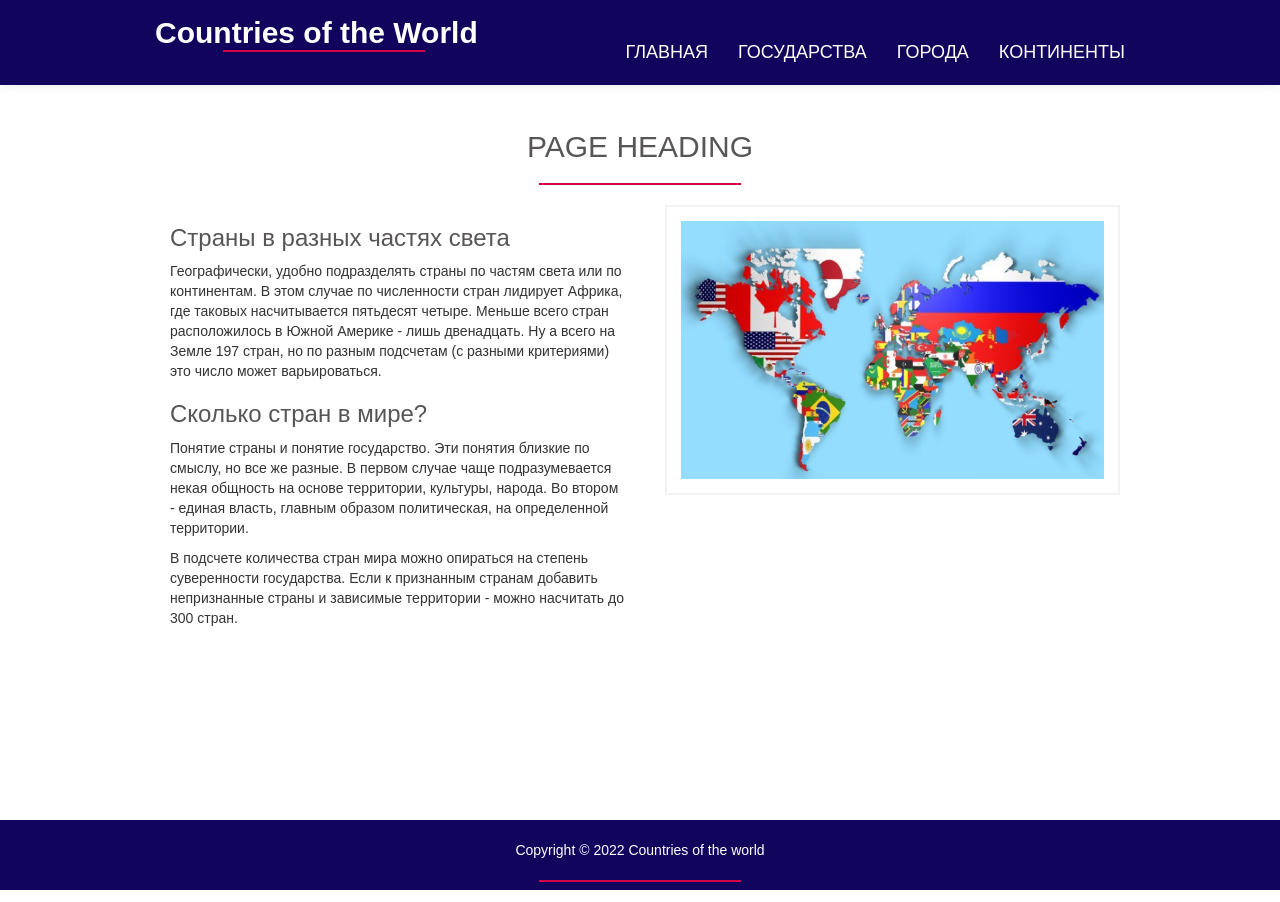
<file: Tema7/ProjectWorld/HTML_world/index.html>
<!DOCTYPE html>
<html lang="en">
<head>
	<meta charset="utf-8">
	<title>Сountries of the world</title>
	<!-- bootstrap -->	
	<link rel="stylesheet" href="public/css/bootstrap.min.css">	
	<!-- custom -->	
	<link href="public/css/templatemo-style.css" rel="stylesheet">	
	<link href="public/css/style.css" rel="stylesheet">
	
</head>
<body>
<div id="container">
	<div id="header">
		<!-- start navigation -->
		<div class="navbar navbar-default navbar-fixed-top" role="navigation">
			<div class="container">
				<div class="navbar-header">				
					<a href="./" class="navbar-brand"><strong>Сountries of the World</strong></a>
					<br><hr>
				</div>			
				<!--    меню              -->
				<div class="collapse navbar-collapse">
					<ul class="nav navbar-nav navbar-right tnav">
						<li><a href="index.html">Главная</a></li>
						<li><a href="states.html">Государства</a></li>
						<li><a href="cities">Города</a></li>
						<li><a href="continent.html">Континенты</a></li>	
					</ul>
				</div>
				<!--    end меню              -->
			</div>
		</div>
		<!-- end navigation -->
	</div>
	<div id="body">
		<!-- start content -->
		<section  class="templatemo-section ">
			<div class="container">
				<div class="row">
					<div class="col-md-12">
						<h2 class="text-uppercase text-center">Page Heading</h2>
						<hr>
						
<!-- page content -->				
<div class="col-md-6">
	<h3>Страны в разных частях света</h3>
	<p>Географически, удобно подразделять страны по частям света или по континентам. В этом случае по численности стран лидирует Африка, где таковых насчитывается пятьдесят четыре. Меньше всего стран расположилось в Южной Америке - лишь двенадцать. Ну а всего на Земле 197 стран, но по разным подсчетам (с разными критериями) это число может варьироваться.</p>

	<h3>Сколько стран в мире?</h3>
	<p>Понятие страны и понятие государство. Эти понятия близкие по смыслу, но все же разные. В первом случае чаще подразумевается некая общность на основе территории, культуры, народа. Во втором - единая власть, главным образом политическая, на определенной территории. </p>
	<p>В подсчете количества стран мира можно опираться на степень суверенности государства. Если к признанным странам добавить непризнанные страны и зависимые территории - можно насчитать до 300 стран.</p>
</div>
<div class="col-md-6">
	<img src="images/start.png" class="img-responsive img-bordered img-about" >
</div>		
<!-- end page content -->	
				
					</div>	  
				</div>
			</div>
		</section>
		<!-- end content -->
	</div>
	<!-- start footer -->
	<footer>
		<div class="container">
			<div class="row">
				<div class="col-md-12">
					<p>Copyright &copy; 2022 Сountries of the world</p>
					<hr>
					
				</div>
			</div>
		</div>
	</footer>
	<!-- end footer -->
</div>

</body>
</html>
</file>
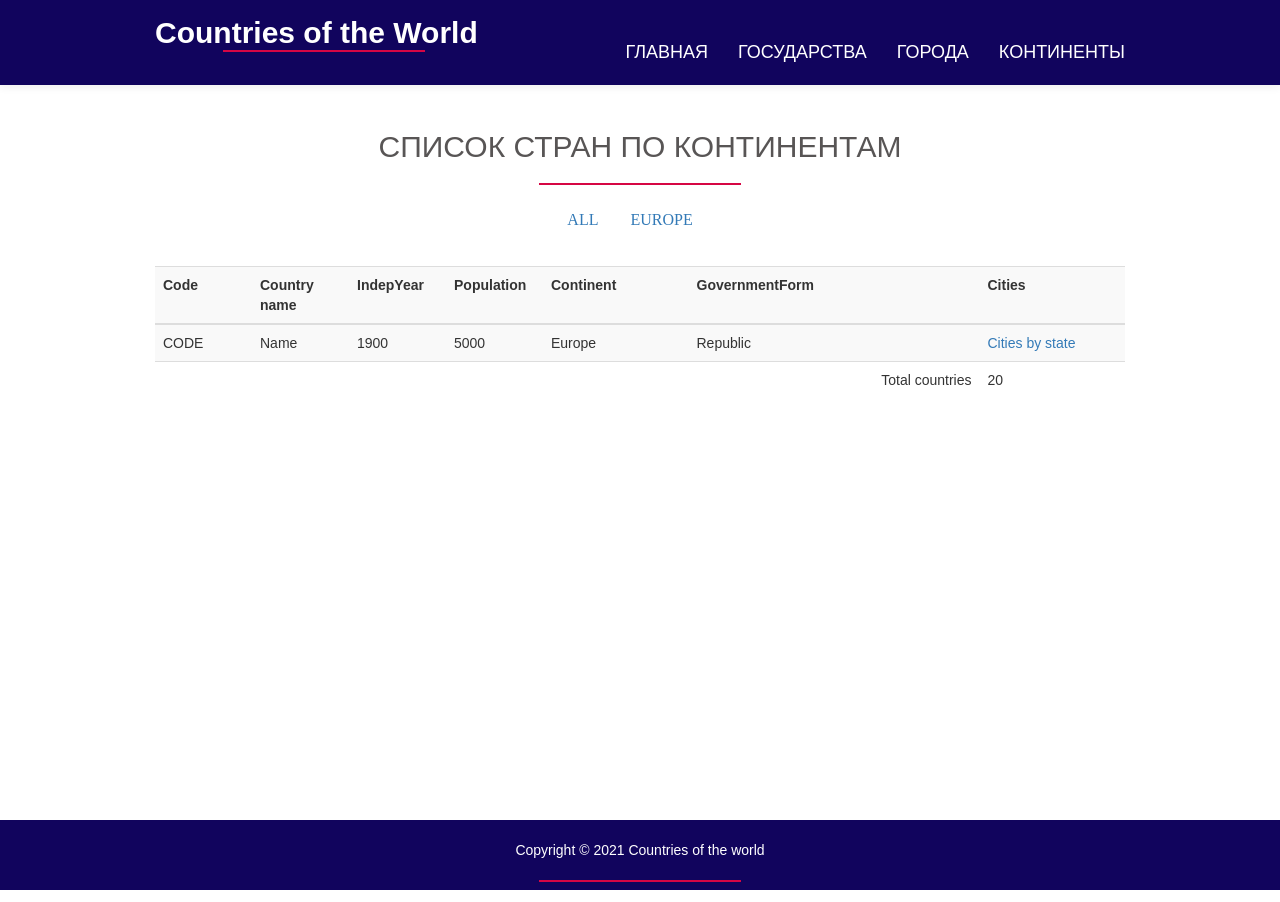
<file: Tema7/ProjectWorld/HTML_world/continent.html>
<!DOCTYPE html>
<html lang="en">

<head>
	<meta charset="utf-8">
	<title>Сountries of the world</title>
	<!-- bootstrap -->
	<link rel="stylesheet" href="public/css/bootstrap.min.css">
	<!-- custom -->
	<link href="public/css/templatemo-style.css" rel="stylesheet">
	<link href="public/css/style.css" rel="stylesheet">

</head>

<body>
	<div id="container">
		<div id="header">
			<!-- start navigation -->
			<div class="navbar navbar-default navbar-fixed-top" role="navigation">
				<div class="container">
					<div class="navbar-header">
						<a href="./" class="navbar-brand"><strong>Сountries of the World</strong></a>
						<br>
						<hr>
					</div>
					<!--    меню              -->
					<div class="collapse navbar-collapse">
						<ul class="nav navbar-nav navbar-right tnav">
							<li><a href="index.html">Главная</a></li>
							<li><a href="states.html">Государства</a></li>
							<li><a href="cities">Города</a></li>
							<li><a href="continent.html">Континенты</a></li>
						</ul>
					</div>
					<!--    end меню              -->
				</div>
			</div>
			<!-- end navigation -->
		</div>
		<div id="body">
			<!-- start content -->
			<section class="templatemo-section ">
				<div class="container">
					<div class="row">
						<div class="col-md-12">
							<h2 class="text-uppercase text-center">Список стран по континентам </h2>
							<hr>

							<!-- page content -->

							<div class="col-md-12">
								<div class="menyline">
									<ul class="menyul">

										<li class="meny"><a href="">All</a></li>

										<li class="meny">
											<a href="">Europe</a>
										</li>

									</ul>

								</div>
							</div>
							<table class="table table-striped">
								<tr>
									<th style="width:10%">Code</th>
									<th style="width:10%">Country name</th>
									<th style="width:10%">IndepYear</th>
									<th style="width:10%">Population</th>
									<th style="width:15%">Continent</th>
									<th style="width:30%">GovernmentForm</th>
									<th style="width:15%">Cities</th>
								</tr>
								<tbody>
									<tr>
										<td>CODE</td>
										<td>Name</td>
										<td>1900</td>
										<td>5000</td>
										<td>Europe</td>
										<td>Republic</td>
										<td><a href="">Cities by state</a></td>
									</tr>
									<tr>
										<td colspan=6 style="text-align:right">Total countries</td>
										<td>20</td>
									</tr>

								</tbody>
							</table>
							<!-- end page content -->

						</div>
					</div>
				</div>
			</section>
			<!-- end content -->
		</div>
		<!-- start footer -->
		<footer>
			<div class="container">
				<div class="row">
					<div class="col-md-12">
						<p>Copyright &copy; 2021 Сountries of the world</p>
						<hr>

					</div>
				</div>
			</div>
		</footer>
		<!-- end footer -->
	</div>

</body>

</html>
</file>
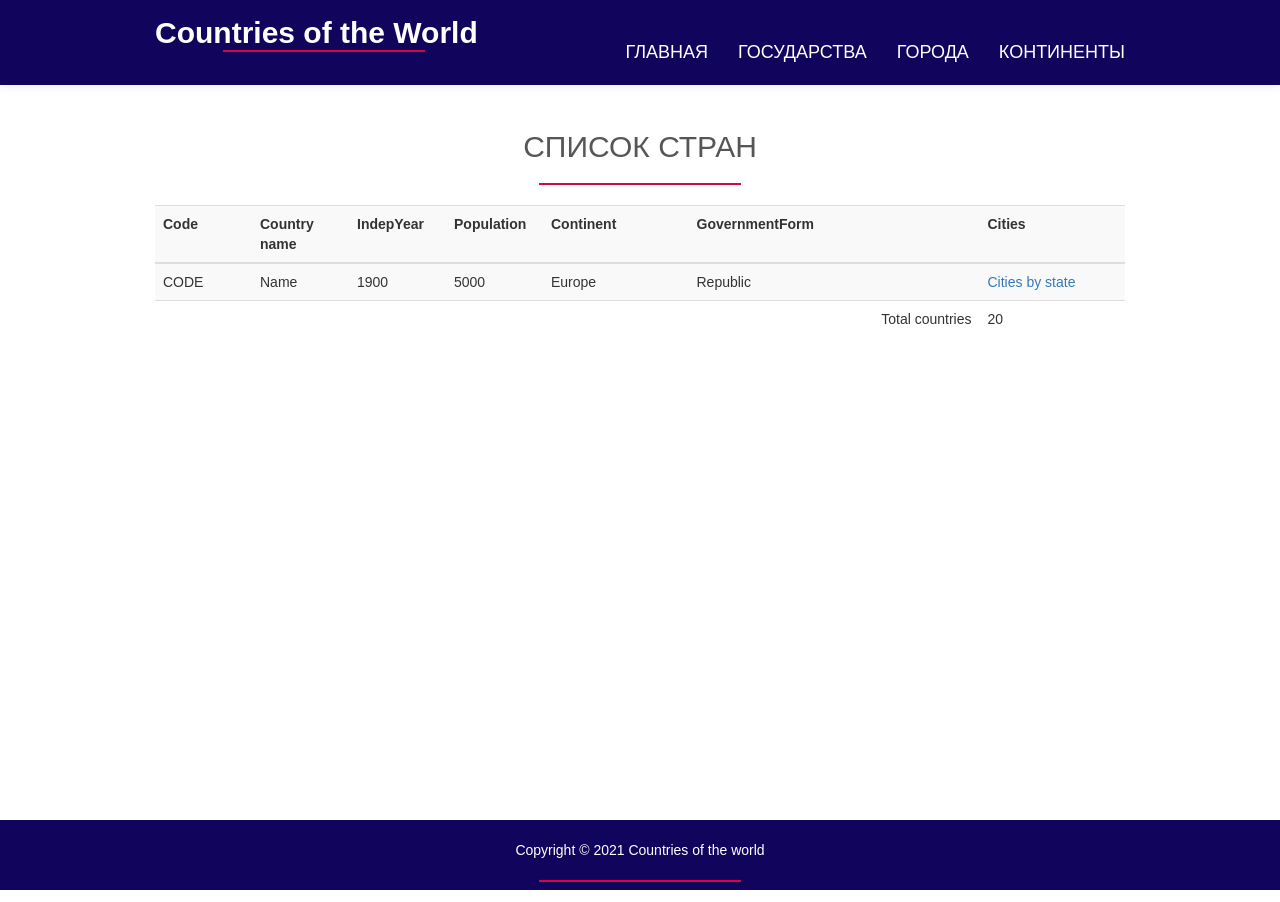
<file: Tema7/ProjectWorld/HTML_world/states.html>
<!DOCTYPE html>
<html lang="en">
<head>
	<meta charset="utf-8">
	<title>Сountries of the world</title>
	<!-- bootstrap -->	
	<link rel="stylesheet" href="public/css/bootstrap.min.css">	
	<!-- custom -->	
	<link href="public/css/templatemo-style.css" rel="stylesheet">	
	<link href="public/css/style.css" rel="stylesheet">
	
</head>
<body>
<div id="container">
	<div id="header">
		<!-- start navigation -->
		<div class="navbar navbar-default navbar-fixed-top" role="navigation">
			<div class="container">
				<div class="navbar-header">				
					<a href="./" class="navbar-brand"><strong>Сountries of the World</strong></a>
					<br><hr>
				</div>			
				<!--    меню              -->
				<div class="collapse navbar-collapse">
					<ul class="nav navbar-nav navbar-right tnav">
						<li><a href="index.html">Главная</a></li>
						<li><a href="states.html">Государства</a></li>
						<li><a href="cities">Города</a></li>
						<li><a href="continent.html">Континенты</a></li>
					</ul>
				</div>
				<!--    end меню              -->
			</div>
		</div>
		<!-- end navigation -->
	</div>
	<div id="body">
		<!-- start content -->
		<section  class="templatemo-section ">
			<div class="container">
				<div class="row">
					<div class="col-md-12">
						<h2 class="text-uppercase text-center">Список стран</h2>
						<hr>
						
<!-- page content -->				
<table class="table table-striped">
		<tr>
			<th style="width:10%">Code</th>
			<th style="width:10%">Country name</th>
			<th style="width:10%">IndepYear</th>
			<th style="width:10%">Population</th>	
			<th style="width:15%">Continent</th>
			<th style="width:30%">GovernmentForm</th>	
			<th style="width:15%">Cities</th>
		</tr>
		<tbody>
		<tr>	
			<td>CODE</td>
			<td>Name</td>
			<td>1900</td>
			<td>5000</td>	
			<td>Europe</td>	
			<td>Republic</td>
			<td><a href="">Cities by state</a></td>			
		</tr>	
		<tr>
			<td colspan=6 style="text-align:right" >Total countries</td>
		<td>20</td>
		</tr>
		
		</tbody>
	</table>		
<!-- end page content -->	
				
					</div>	  
				</div>
			</div>
		</section>
		<!-- end content -->
	</div>
	<!-- start footer -->
	<footer>
		<div class="container">
			<div class="row">
				<div class="col-md-12">
					<p>Copyright &copy; 2021 Сountries of the world</p>
					<hr>
					
				</div>
			</div>
		</div>
	</footer>
	<!-- end footer -->
</div>

</body>
</html>
</file>
<file: Tema7/ProjectWorld/HTML_world/public/css/templatemo-style.css>
/*
    Pizza Template
    http://www.templatemo.com/preview/templatemo_459_pizza
*/

body
{
  font-family: 'Signika', sans-serif;
  font-weight: 400;
  position: relative;
}

h2, h3, h4
{
color: #585555;
}

h1,
.navbar-default .navbar-nav li a,
.navbar-default .navbar-nav>li>a:focus
{        
  color: #ffffff;
  font-family: 'Signika', sans-serif;
  font-weight: 300;
}
.mynav li a {
margin-top: -10px;
}

.mynav>li>a {
    color: #8e8c88 !important;
}
.mynav>li>a:hover {
    color: #ffa400 !important;
}

.tnav{
margin-top: 20px;
font-size: 18px;
text-transform:uppercase;

}
form{
    border: 1px solid #e5e5e5;
	border-top: 5px solid #e5e5e5;

}
.navbar-default .navbar-nav>.active>a, 
.navbar-default .navbar-nav>.active>a:focus {
  background-color: transparent;
}
a:hover { text-decoration: none; }
hr
{
  border: 1px solid #d60644;
  width: 200px;
}

img
{
  max-width: 70%;
  height: auto;
  margin: 0 10px;

}

@media (min-width: 768px) {
  .container {
    width: 700px;
  }
}
@media (min-width: 992px) {
  .container {
    width: 900px;
  }
}
@media (min-width: 1200px) {
  .container {
    width: 1000px;
  }
}

/* start all section */
.templatemo-section
{
  padding-top: 80px;
  padding-bottom: 40px;
  position: relative;
}
/* end all section */

/* start nagivation */
.navbar-default
{
  background: #11045d;
  border: none;
  -webkit-box-shadow: 0 2px 8px 0 rgba(50, 50, 50, 0.08);
  box-shadow: 0 2px 8px 0 rgba(50, 50, 50, 0.08);
  margin: 0;
  padding: 0;
}
.navbar-default .navbar-brand
{
  color: #ffffff;
  font-size: 30px;
  line-height: 35px;
}
.navbar-default .navbar-nav li a
{
  line-height: 35px;
}
.navbar-default .navbar-nav > .active > a,
.navbar-default .navbar-nav > .active > a:hover {
  color: #555;
  background-color: transparent;
}
.navbar-default .navbar-toggle
{
  border: none;
  padding-top: 10px;
}
.navbar-default .navbar-toggle .icon-bar
{
  background: #ffa400;
  border-color: transparent;
}
.navbar-default .navbar-toggle:hover,
.navbar-default .navbar-toggle:focus { background-color: transparent }
/* end navigation */

/* start flexslider */
.flexslider {
  margin-top: 114px;
  width: 100%;
  max-width: 100%;
  min-width: 100%;
  overflow: hidden;
}

.flex-direction-nav a {
  color: #444444;
  width: 40px;
  height: 40px;
  background-color: white;
  border-radius: 3px;
  margin: -20px 0 0 0;
  text-align: center;
  line-height: 40px;
}

.flex-caption {
  position: absolute;
  top: 39%;
  width: 100%;
  text-align: center;
  z-index: 999;
  color: white;
}
.slider-title {
  font-size: 50px;
}
.slider-subtitle {
  color: #ffffff;
}
.slider-title,
.slider-subtitle {
  text-transform: uppercase;
}
.slider-description {
  font-size: 18px;
  line-height: 28px;
  padding-left: 200px;
  padding-right: 200px;
}
.no-js .slides > li:first-child {
  display: block;
}

/* FlexSlider Default Theme
*********************************/
.flexslider {
  margin: 0;
  position: relative;
  zoom: 1;
}

.flex-viewport {
  max-height: 2000px;
  -webkit-transition: all 1s ease;
  transition: all 1s ease;
}

.loading .flex-viewport {
  max-height: 300px;
}

.flexslider .slides {
  zoom: 1;
}

.carousel li {
  margin-right: 5px;
}

/* Direction Nav */
.flex-direction-nav {
  height: 0;
}

.flex-direction-nav a {
  text-decoration: none;
  display: block;
  position: absolute;
  top: 55%;
  z-index: 10;
  overflow: hidden;
  opacity: 0;
  cursor: pointer;
  -webkit-transition: all .3s ease;
  transition: all .3s ease;
}

.flex-direction-nav .flex-prev {
  left: -50px;
}

.flex-direction-nav .flex-next {
  right: -50px;
}

.flexslider:hover .flex-prev {
  opacity: 1;
  left: 30px;
}

.flexslider:hover .flex-next {
  opacity: 1;
  right: 30px;
}

.flexslider:hover .flex-next:hover, .flexslider:hover .flex-prev:hover {
  opacity: 1;
}

.flex-direction-nav .flex-disabled {
  opacity: 0;
  filter: alpha(opacity=0);
  cursor: default;
}

.flex-direction-nav a:before {
  font-family: "FontAwesome";
  font-size: 24px;
  display: inline-block;
  content: '\f104';
}

.flex-direction-nav a.flex-next:before {
  content: '\f105';
}

/* Pause/Play */
.flex-pauseplay a {
  display: block;
  width: 20px;
  height: 20px;
  position: absolute;
  bottom: 5px;
  left: 10px;
  opacity: 0.8;
  z-index: 10;
  overflow: hidden;
  cursor: pointer;
  color: #000;
}

.flex-pauseplay a:before {
  font-family: "flexslider-icon";
  font-size: 20px;
  display: inline-block;
  content: '\f004';
}

.flex-pauseplay a:hover {
  opacity: 1;
}

.flex-pauseplay .flex-play:before {
  content: '\f003';
}

/* Control Nav */
.flex-control-nav {
  width: 100%;
  position: absolute;
  bottom: -40px;
  text-align: center;
}

.flex-control-nav li {
  display: inline-block;
  zoom: 1; 
}

.flex-control-paging li a {
  width: 11px;
  height: 11px;
  display: block;
  background: #666;
  background: rgba(0, 0, 0, 0.5);
  cursor: pointer;
  text-indent: -9999px;
  border-radius: 20px;
  -webkit-box-shadow: inset 0 0 3px rgba(0, 0, 0, 0.3);
  -o-box-shadow: inset 0 0 3px rgba(0, 0, 0, 0.3);
  box-shadow: inset 0 0 3px rgba(0, 0, 0, 0.3);
}

.flex-control-paging li a:hover {
  background: #333;
  background: rgba(0, 0, 0, 0.7);
}

.flex-control-paging li a.flex-active {
  background: #000;
  background: rgba(0, 0, 0, 0.9);
  cursor: default;
}

.flex-control-thumbs {
  margin: 5px 0 0;
  position: static;
  overflow: hidden;
}

.flex-control-thumbs li {
  width: 25%;
  float: left;
  margin: 0;
}

.flex-control-thumbs img {
  width: 100%;
  display: block;
  opacity: .7;
  cursor: pointer;
}

.flex-control-thumbs img:hover {
  opacity: 1;
}

.flex-control-thumbs .flex-active {
  opacity: 1;
  cursor: default;
}

@media screen and (max-width: 860px) {
  .flex-direction-nav .flex-prev {
    opacity: 1;
    left: 10px;
  }

  .flex-direction-nav .flex-next {
    opacity: 1;
    right: 10px;
  }
}
.flexslider {
  padding: 65px 0 0 0;
}

.flexslider .slides > li {
  display: none;
  -webkit-backface-visibility: hidden;
}

/* Hide the slides before the JS is loaded. Avoids image jumping */
.flexslider .slides img {
  width: 100%;
  display: block;
}

.flex-pauseplay span {
  text-transform: capitalize;
}

/* Clearfix for the .slides element */
.slides:after {
  content: "\0020";
  display: block;
  clear: both;
  visibility: hidden;
  line-height: 0;
  height: 0;
}

html[xmlns] .slides {
  display: block;
}

* html .slides {
  height: 1%;
}
.flex-container a:active,
.flexslider a:active,
.flex-container a:focus,
.flexslider a:focus {
  outline: none;
}

.slides,
.flex-control-nav,
.flex-direction-nav {
  margin: 0;
  padding: 0;
  list-style: none;
}
/* end flexslider */

/* start about */
.padding-bottom-10
{
  padding-bottom: 10px;
}
.img-bordered
{
  border: 2px solid #f2f2f2;
  padding: 14px;
}
/* end about */

/* start gallery */

.templatemo-light-gray-bg
{
  background: #f9f9f9;
}
.gallery-wrapper
{
  background: #ffffff;
  margin-top: 20px;
  -webkit-transition: all 0.4s ease-in-out;
  transition: all 0.4s ease-in-out;
}
.gallery-wrapper:hover
{
  -webkit-transform: scale(1.1);
  -ms-transform: scale(1.1);
  transform: scale(1.1);
}
.gallery-des
{
  padding: 0 20px 14px 20px;
}
.gallery-img {
  margin: 0 auto;
}
/* end gallery */

/* start contact */
.map
{
  height: 200px;
}
.contact-fa
{
  color: #202020;
  font-size: 18px;
  padding-right: 10px;
}
.contact-link { color: #F0A00E; }
.form-control
{
  border: 2px solid #f2f2f2;
  border-radius: 0;
  -webkit-box-shadow: none;
  box-shadow: none;
  margin-top: 12px;
  -webkit-transition: all 0.4s ease-in-out;
  transition: all 0.4s ease-in-out;
}
.form-control:focus,
.form-control:active
{
  border-color: #ffa400;
}
input
{
  height: 30px;
}
input[type="submit"]
{
  font-weight: bold;
  margin-bottom: 80px;
  margin-top: 20px;
}
input[type="submit"]:hover
{
  background: #ffa400;
  color: #ffffff;
}
.form-control::-moz-placeholder {
  color: #666;
  opacity: 1;
}
.form-control:-ms-input-placeholder {
  color: #666;
}
.form-control::-webkit-input-placeholder {
  color: #666;
}
/* end contact */

/* start footer */
footer
{
  background: #11045d;
  border-bottom: 10px solid #ffffff;
  color: #ffffff;
  text-align: center;
  padding-top: 20px;
  padding-bottom: 20px;
}
/* end footer */

/* start social icon */
.social-icon
{
  position: relative;
  padding: 0;
  margin: 0;
}
.social-icon li
{
  display: inline-block;
  list-style: none;
}
.social-icon li a
{
  color: #666;
  font-size: 13px;
  text-decoration: none;
  -webkit-transition: all 0.4s ease-in-out;
  transition: all 0.4s ease-in-out;
  width: 40px;
  height: 40px;
  line-height: 40px;
  text-align: center;
}
.social-icon li a:hover
{
  background: #ffa400;
  color: #ffffff;
}
/* end social icon */

@media only screen and (max-width:360px) {
  .navbar-default .navbar-brand { padding-top: 6px; }
  .img-about { margin-top: 40px; }
}

/********************************
IPAD LANDSCAPE (1024x768)
********************************/
/********************************
IPAD PORTRAIT (768x1024)
********************************/
@media only screen and (max-width: 960px) {
  .flex-caption { top: 20%; }
  .slider-title {
    font-size: 24px;
    margin-bottom: 20px;
  }
  .slider-description {
    font-size: 16px;
    margin: 0 auto;
    padding-left: 100px;
    padding-right: 100px;
  }
}
@media only screen and (max-width: 768px) {
 .navbar-default .navbar-brand {
  font-size: 35px;
  padding-top: 10px;
}  
}
/********************************
IPHONE 4-4S-5 LANDSCAPE (568x320)
********************************/
@media only screen and (max-width: 760px) {
  .flexslider { padding: 50px 0 0 0; }
  .flex-caption { display: none; }
  .flex-direction-nav a { top: 60%; }
  .templatemo-section {
    padding-top: 50px;
    padding-bottom: 50px;
  }
}
/********************************
IPHONE 4-4S-5 PORTRAIT (320x568)
********************************/
</file>
<file: Tema7/ProjectWorld/HTML_world/public/css/style.css>
html,body {
   margin:0;
   padding:0;
   height:100%;
}
#container {
   min-height:100%;
   position:relative;
}
#header {
   padding:10px;
}
#body {
   padding:10px;
   padding-bottom:60px;   /* Height of the footer */
}
footer {
   position:absolute;
   bottom:0;
   width:100%;
   height:80px;   /* Height of the footer */

}
.detail{
	min-height:600px;
	padding-left:40px;
}

span.a{
	display:block;
	text-align:right;
	margin-top:-20px;
}

.size-960 .line, .size-1140 .line, .size-1280 .line, .size-1520 .line {
    margin: 0 auto;
    padding: 0 0.625rem;
}
.size-1140 .line {
    max-width: 71rem;
}
.top-nav li {
    float: left;
    list-style: none outside none;
    cursor: pointer;
}
.s-12,  .xl-12 {
    /*float: left;*/
    position: static;
}
.line {
    clear: left;
	font-size:16px;
	text-transform: uppercase;
	font-family: 'Chewy', cursive;
}
.mySize{
	font-size:12px;
}
.nrow{
	margin-right: -15px;
    margin-left: -15px;
    min-height: 600px;
}
.center{
	text-align: center;
}
.meny{
	display: inline-block;  
	padding: 4px;
	margin-right: 20px;
}
.menyul{	
	margin: 0; 
	padding: 0; 		 
	padding-bottom: 30px;
}
.menyline{
	clear: left;
    font-size: 16px;
    text-transform: uppercase;
    font-family: 'Chewy', cursive;
	margin-left: auto; 
	margin-right: auto;
	text-align:center;
}
</file>
